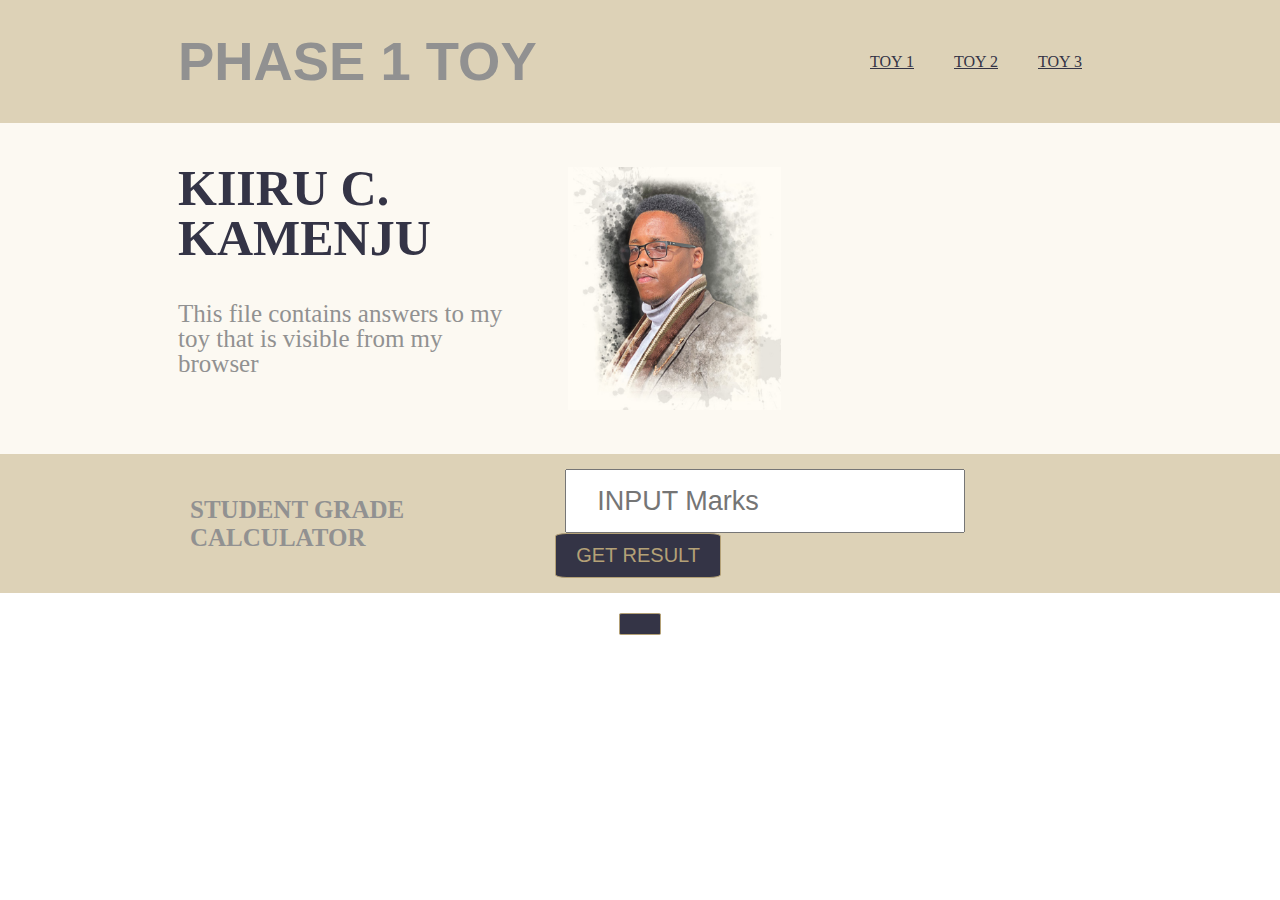
<file: index.html>
<!DOCTYPE html>
<html lang="en">
<head>
    <meta charset="UTF-8">
    <meta name="viewport" content="width=device-width, initial-scale=1.0">
    <title>Document</title>
    <link rel="stylesheet" href="style.css">
</head>
<body>

    <header id="sticky">
        <!--this container will be present in all my sections to allow my content have margins such that it doesnt fill a page-->
        <div class="container">
            <div id="logo">
                <h1>Phase 1 Toy</h1>
            </div>
            
            <nav>
                <div>
                    <ul class="lists">
                        <li><a href="index.html">Toy 1</a></li>
                        <li><a href="toy-2.html">Toy 2</a></li>
                        <li><a href="toy-3.html">Toy 3</a></li>
                    </ul>
                </div>
            </nav>
        </div> <!--This is The end of the Container in the header-->
    </header>


    <section id="showcase">
        <div class="container grid">
            <div class="column-1">
                <h2>Kiiru C. Kamenju</h2>
                <br/>
                <p>This file contains answers to my toy that is visible from my browser</p><br/>
            </div>
            <div class="column-2">
                <img src="images/me.png" alt="My image">
            </div>
        </div>
    </section>


    <section id="newsletter">
        <div class="container">
            <h1>Student Grade Calculator</h1>
            <div>
                <input type="number" id="studentMarks" placeholder="INPUT Marks">
                <button id="calculate">Get Result</button>
                
            </div>
        </div>
    </section>


    <section id="viewResult">
        <div class="container">
            <p id="results"></p>
        </div>
    </section>


    <script src="Challenge 1/index.js"></script>
</body>
</html>
</file>
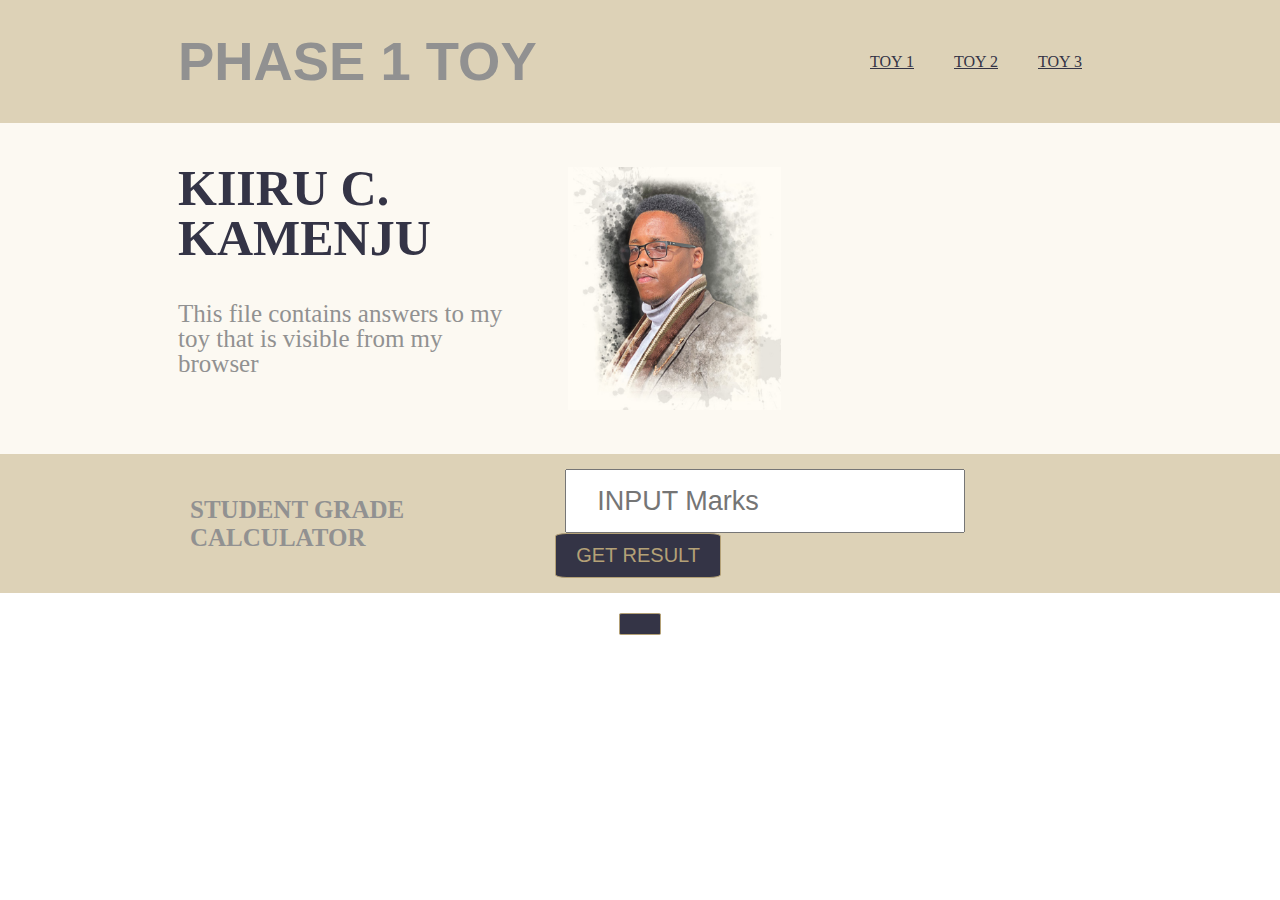
<file: toy-1.html>
<!DOCTYPE html>
<html lang="en">
<head>
    <meta charset="UTF-8">
    <meta name="viewport" content="width=device-width, initial-scale=1.0">
    <title>Document</title>
    <link rel="stylesheet" href="style.css">
</head>
<body>

    <header id="sticky">
        <!--this container will be present in all my sections to allow my content have margins such that it doesnt fill a page-->
        <div class="container">
            <div id="logo">
                <h1>Phase 1 Toy</h1>
            </div>
            
            <nav>
                <div>
                    <ul class="lists">
                        <li><a href="toy-1.html">Toy 1</a></li>
                        <li><a href="toy-2.html">Toy 2</a></li>
                        <li><a href="toy-3.html">Toy 3</a></li>
                    </ul>
                </div>
            </nav>
        </div> <!--This is The end of the Container in the header-->
    </header>


    <section id="showcase">
        <div class="container grid">
            <div class="column-1">
                <h2>Kiiru C. Kamenju</h2>
                <br/>
                <p>This file contains answers to my toy that is visible from my browser</p><br/>
            </div>
            <div class="column-2">
                <img src="images/me.png" alt="My image">
            </div>
        </div>
    </section>


    <section id="newsletter">
        <div class="container">
            <h1>Student Grade Calculator</h1>
            <div>
                <input type="number" id="studentMarks" placeholder="INPUT Marks">
                <button id="calculate">Get Result</button>
                
            </div>
        </div>
    </section>


    <section id="viewResult">
        <div class="container">
            <p id="results"></p>
        </div>
    </section>


    <script src="Challenge 1/index.js"></script>
</body>
</html>
</file>
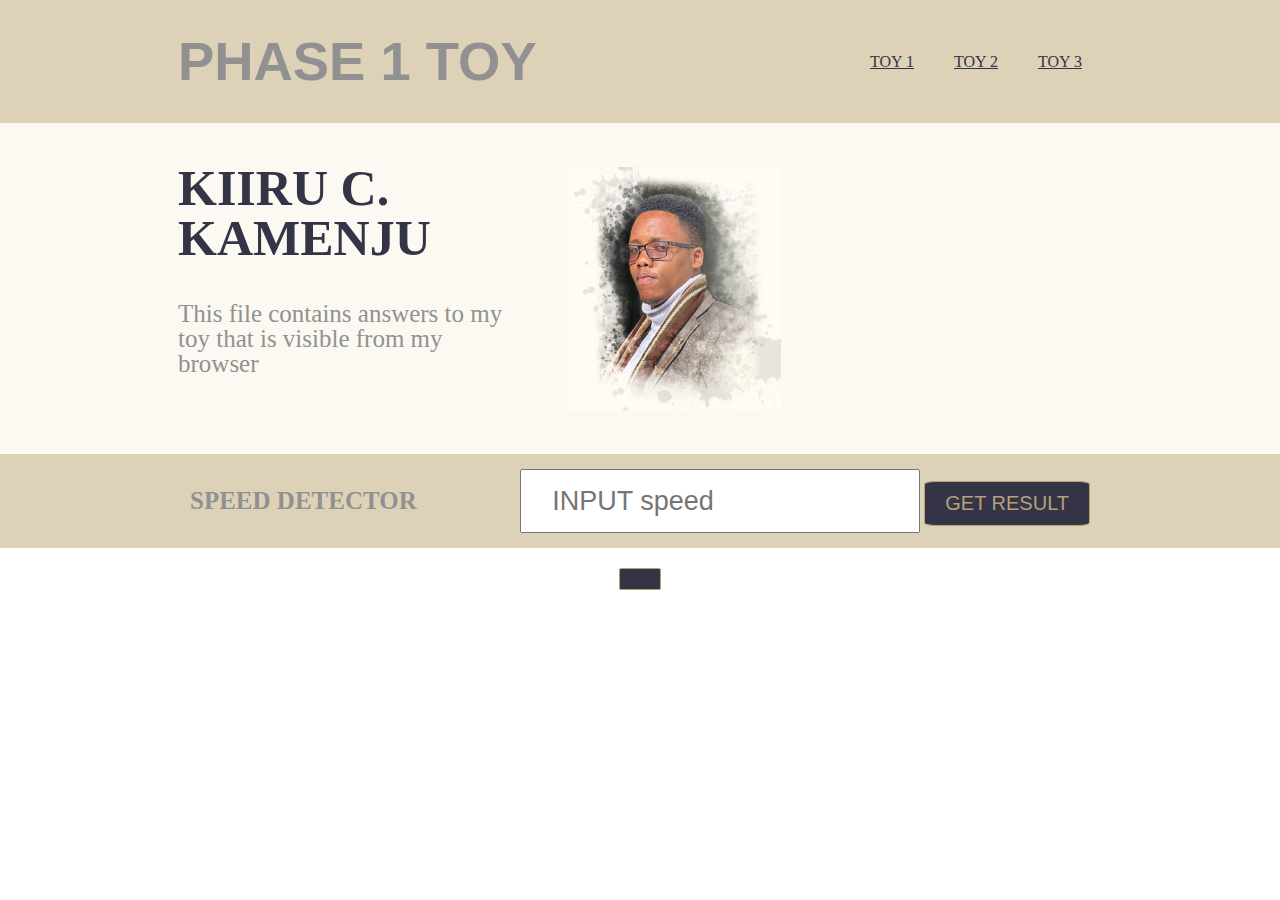
<file: toy-2.html>
<!DOCTYPE html>
<html lang="en">
<head>
    <meta charset="UTF-8">
    <meta name="viewport" content="width=device-width, initial-scale=1.0">
    <title>Document</title>
    <link rel="stylesheet" href="style.css">
</head>
<body>

    <header id="sticky">
        <!--this container will be present in all my sections to allow my content have margins such that it doesnt fill a page-->
        <div class="container">
            <div id="logo">
                <h1>Phase 1 Toy</h1>
            </div>
            
            <nav>
                <div>
                    <ul class="lists">
                        <li><a href="index.html">Toy 1</a></li>
                        <li><a href="toy-2.html">Toy 2</a></li>
                        <li><a href="toy-3.html">Toy 3</a></li>
                    </ul>
                </div>
            </nav>
        </div> <!--This is The end of the Container in the header-->
    </header>


    <section id="showcase">
        <div class="container grid">
            <div class="column-1">
                <h2>Kiiru C. Kamenju</h2>
                <br/>
                <p>This file contains answers to my toy that is visible from my browser</p><br/>
            </div>
            <div class="column-2">
                <img src="images/me.png" alt="My image">
            </div>
        </div>
    </section>


    <section id="newsletter">
        <div class="container">
            <h1>Speed Detector</h1>
            <div>
                <input type="number" id="speedLimit" placeholder="INPUT speed">
                <button id="calculateSpeed">Get Result</button>
            </div>
        </div>
    </section>


    <section id="viewResult">
        <div class="container">
            <p id="resultValue"></p>
        </div>
    </section>


    <script src="Challenge 2/index.js"></script>
</body>
</html>
</file>
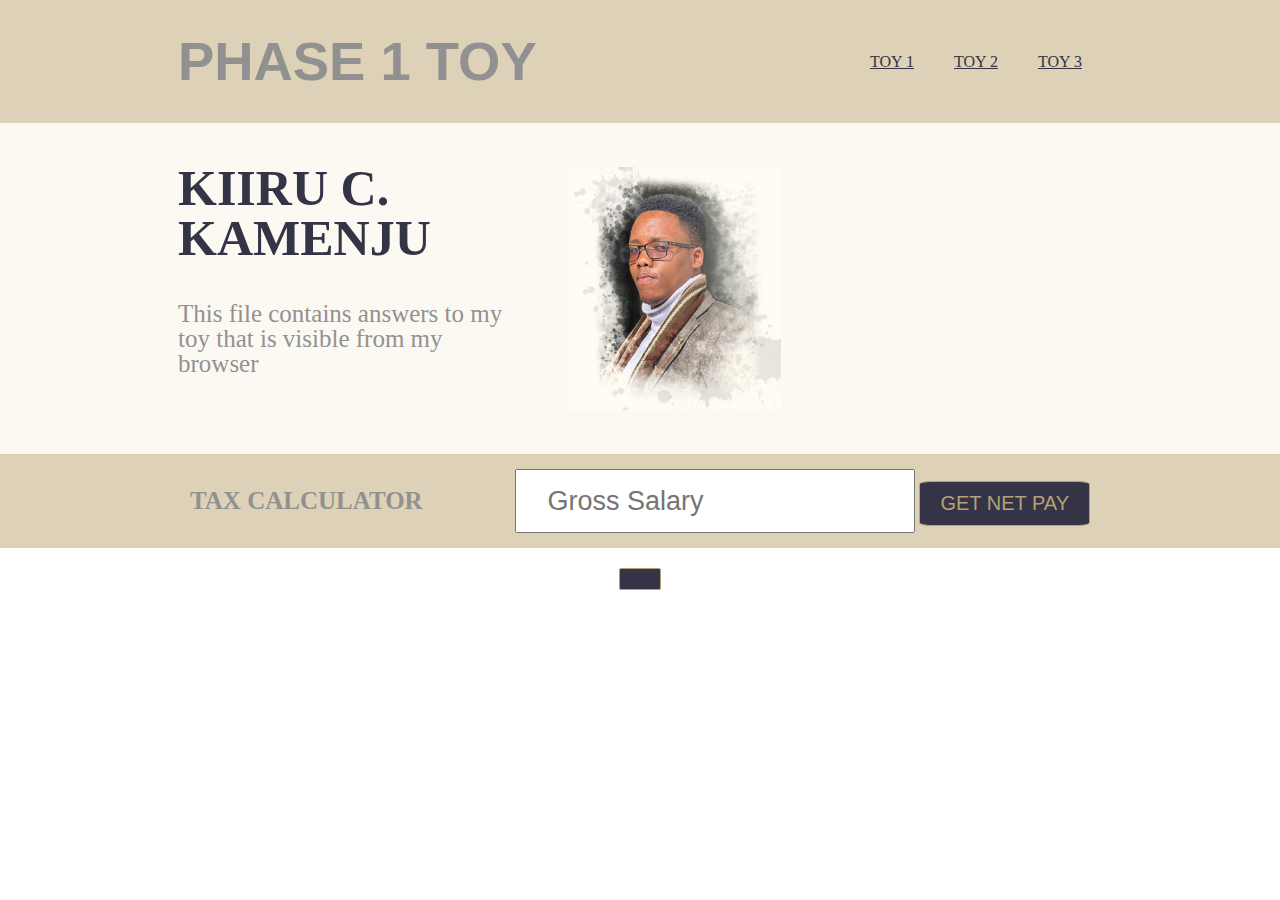
<file: toy-3.html>
<!DOCTYPE html>
<html lang="en">
<head>
    <meta charset="UTF-8">
    <meta name="viewport" content="width=device-width, initial-scale=1.0">
    <title>Document</title>
    <link rel="stylesheet" href="style.css">
</head>
<body>

    <header id="sticky">
        <!--this container will be present in all my sections to allow my content have margins such that it doesnt fill a page-->
        <div class="container">
            <div id="logo">
                <h1>Phase 1 Toy</h1>
            </div>
            
            <nav>
                <div>
                    <ul class="lists">
                        <li><a href="index.html">Toy 1</a></li>
                        <li><a href="toy-2.html">Toy 2</a></li>
                        <li><a href="toy-3.html">Toy 3</a></li>
                    </ul>
                </div>
            </nav>
        </div> <!--This is The end of the Container in the header-->
    </header>


    <section id="showcase">
        <div class="container grid">
            <div class="column-1">
                <h2>Kiiru C. Kamenju</h2>
                <br/>
                <p>This file contains answers to my toy that is visible from my browser</p><br/>
            </div>
            <div class="column-2">
                <img src="images/me.png" alt="My image">
            </div>
        </div>
    </section>


    <section id="calculator">
        <div class="container">
            <h1>Tax Calculator</h1>
            <div>
                <input type="number" id="grossSalary" placeholder="Gross Salary">
                <button id="calculateNetPay">Get Net Pay</button>
            </div>
        </div>
    </section>


    <section id="viewResult">
        <div class="container">
            <p id="taxResult"></p>
        </div>
    </section>


    <script src="Challenge 3/index.js"></script>
</body>
</html>
</file>
<file: style.css>
/* Global */
:root {
    --background-color: #fcf9f2;
    --background02-color: #ddd2b7;
    --main-color: #b4a177;
    --textTypeOne-color: #919191;
    --textTypeTwo-color: #343446;
}

* {
    margin: 0;
    padding: 0;
    box-sizing: border-box; /*This allows my code to not to be affected by margins or borders*/
}


.lists {
    list-style: none;
}

img {
    width: 40%;
}

.container {
    max-width: 80%;
    margin: auto;
    padding: 0px 50px;
    overflow: hidden;
}

.grid {
    display: grid;
    grid-template-columns: 1fr 1fr;
    align-items: center;
    justify-content: center; 
}

.column-1 {
    margin-right: 20px;
}

.column-2 {
    margin-left: 20px;
}

#calculate {
    display: inline-block;
    padding: 10px 20px;
    background-color: var(--textTypeTwo-color);
    color: var(--main-color);
    border: 1px solid;
    border-radius: 7%;
    font-size: 20px;
    text-transform: uppercase;
    font-weight: 500;
}

#calculateSpeed, #calculateNetPay {
    display: inline-block;
    padding: 10px 20px;
    background-color: var(--textTypeTwo-color);
    color: var(--main-color);
    border: 1px solid;
    border-radius: 7%;
    font-size: 20px;
    text-transform: uppercase;
    font-weight: 500;
}




/* End of Global */







/* Header */

header {
    width: 100%;
    background-color: var(--background02-color);
    overflow: hidden;
    padding: 30px 0;
}

header .container {
    display: flex;
    justify-content: space-between;
    align-items: center;
}

.container .lists {
    display: flex;
}

.container #logo {
    display: flex;
    color: var(--textTypeOne-color);
    font-size: 170%;
    text-transform: uppercase;
    font-family: 'Segoe UI', Tahoma, Geneva, Verdana, sans-serif;
}


nav .lists a {
    display: inline-block;
    padding: 10px 20px;
    color: var(--textTypeTwo-color);
    font-size: 16px;
    font-weight: 400;
    text-transform: uppercase;

}

nav .lists a:hover {
    color: var(--main-color);
}


nav .lists a.hire-me:hover {
    color: var(--background-color);
    background: #1c1c25;
}

.logo-text {
    color: var(--main-color);
}

/* End of Header */


/* Section - Showcase */


#showcase .container {
    display: grid;
    grid-template-columns: 2fr 3fr;
    align-items: center;
    justify-content: center;
    text-align: left;
}


#showcase {
    width: 100%;
    background-color: var(--background-color);
    overflow: hidden;
    padding: 40px 0;
    margin-top: 50 px;
    
}

.container h2 {
    font-size: 50px;
    line-height: 1;
    color: var(--textTypeTwo-color);
    text-transform: uppercase;
}

.container p {
    font-size: 25px;
    color: var(--textTypeOne-color);
    line-height: 1;
    margin: 20px 0;
}

.container img {
    display: flex;
    align-items: center;
    justify-content: center;
}

#image-overlay {
    position: absolute;
    width: 100%;
    height: 100%;
    

}



/* End of Section - Showcase */

/* Section - Newsletter */

#newsletter {
    padding: 15px;
    background: var(--background02-color);
    
}

#newsletter .container {
    display: flex;
    justify-content: space-between;
    align-items: center;
}

#newsletter h1 {
    margin: 15px 0;
    font-size: 25px;
    text-transform: uppercase;
    color: var(--textTypeOne-color);
    display: flex;
}

#newsletter form {
    float: right;
    margin: 15px 0;
    display: flex;
    align-items: center;
   
}

#newsletter input[type="number"] {
    padding: 30px 30px;
    height: 30px;
    width: 400px;
    margin-left: 10px;
    font-size: 27px;
}


/* End of Section - Newsletter */

#viewResult {
    display: flex;
    justify-content: space-between;
    align-items: center;
}


#viewResult p {
    font-size: 40px;
    text-transform: uppercase;
    color: var(--textTypeTwo-color);
    display: flex;
    text-align: center;
    padding: 10px 20px;
    background-color: var(--textTypeTwo-color);
    color: var(--main-color);
    border: 1px solid;
    border-radius: 7%;
    text-transform: uppercase;
    font-weight: 500;
}






/* Section - Calculator */





#calculator {
    padding: 15px;
    background: var(--background02-color);
    
}

#calculator .container {
    display: flex;
    justify-content: space-between;
    align-items: center;
}

#calculator h1 {
    margin: 15px 0;
    font-size: 25px;
    text-transform: uppercase;
    color: var(--textTypeOne-color);
    display: flex;
}

#calculator input[type="number"] {
    padding: 30px 30px;
    height: 30px;
    width: 400px;
    margin-left: 10px;
    font-size: 27px;
}




/* End of Section - Calculator */
</file>
